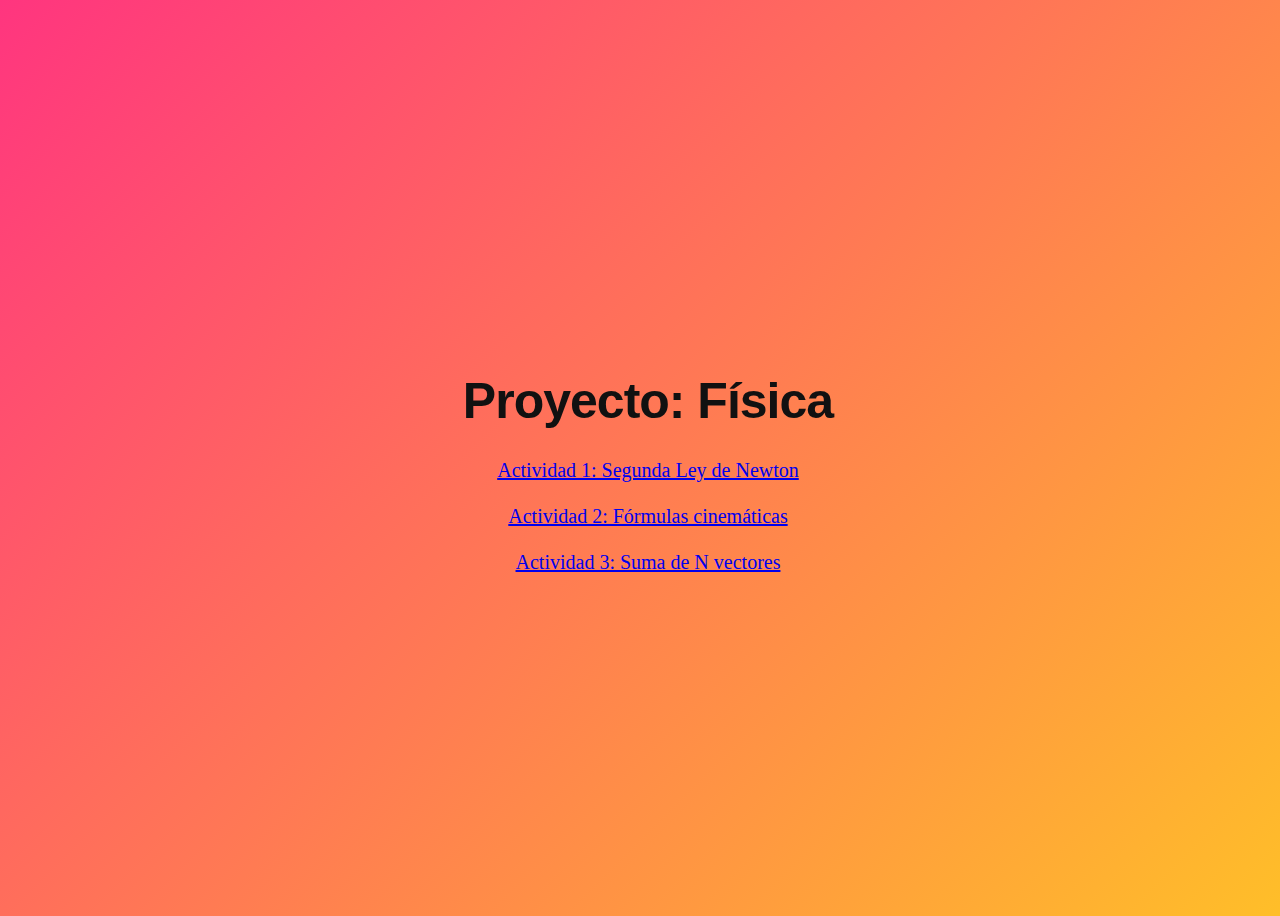
<file: index.html>
<!DOCTYPE html>
<html lang="en">
  <head>
    <meta charset="UTF-8" />
    <meta http-equiv="X-UA-Compatible" content="IE=edge" />
    <meta name="viewport" content="width=device-width, initial-scale=1.0" />
    <link rel="stylesheet" href="estilosMainPage.css" />
    <title>Pantalla Principal</title>
  </head>
  <body>
    <div class="parent">
      <h1 class="titulo">Proyecto: Física</h1>
      <div class="centrar">
        <a href="act1fisica/indexUno.php" class="link"
          >Actividad 1: Segunda Ley de Newton</a
        >
        <br />
        <a href="act2cinematica/indexDos.html" class="link"
          >Actividad 2: Fórmulas cinemáticas</a
        >
        <br />
        <a href="act3/indexTres.php" class="link"
          >Actividad 3: Suma de N vectores</a
        >
      </div>
    </div>
  </body>
</html>
</file>
<file: estilosMainPage.css>
body {
    width: 100%;
    height: 100vh;
    display: flex;
    align-items: center;
    justify-content: center;
    background-size: 300% 300%;
    background-image: linear-gradient(-45deg, yellow 0%, yellow 25%, yellow 51%, #ff357f 100%);
    -webkit-animation: AnimateBG 10s ease infinite;
            animation: AnimateBG 10s ease infinite;
  }
  
  @-webkit-keyframes AnimateBG {
    0% {
      background-position: 0% 50%;
    }
    50% {
      background-position: 100% 50%;
    }
    100% {
      background-position: 0% 50%;
    }
  }
  
  @keyframes AnimateBG {
    0% {
      background-position: 0% 50%;
    }
    50% {
      background-position: 100% 50%;
    }
    100% {
      background-position: 0% 50%;
    }
  }

  

  h1 { color: #111; font-family: 'Helvetica Neue', sans-serif; font-size: 40px; font-weight: bold; letter-spacing: -1px; line-height: 1; text-align: center; }

  .centrar{
    font-family: Cambria, Cochin, Georgia, Times, 'Times New Roman', serif;
    display: grid;
    place-items: center;
    font-size: 20px;
  }

  .titulo{
    font-family: 'Trebuchet MS', 'Lucida Sans Unicode', 'Lucida Grande', 'Lucida Sans', Arial, sans-serif;
    font-size: 50px;
  }
</file>
